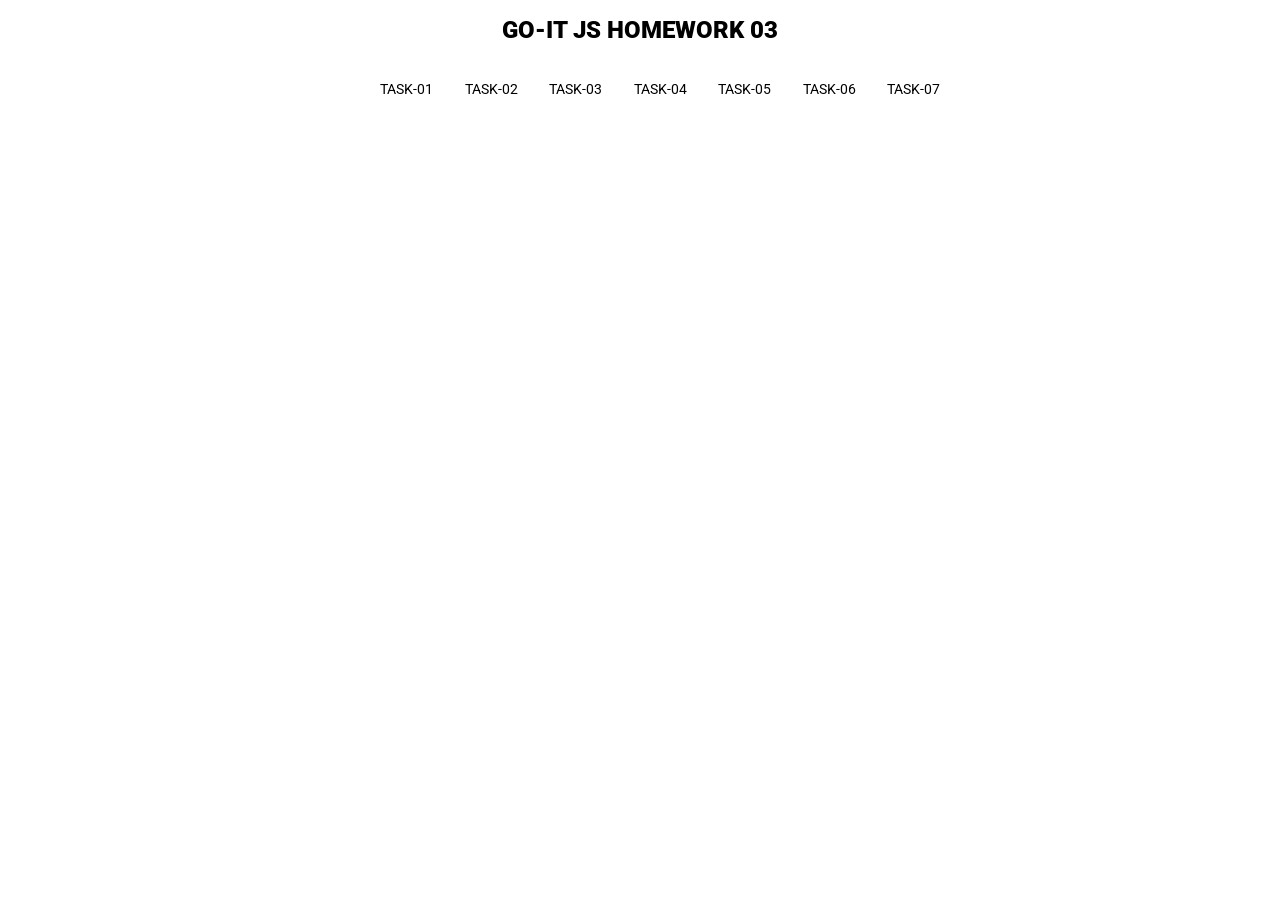
<file: index.html>
<!DOCTYPE html>
<html lang="en">

<head>
    <meta charset="UTF-8">
    <meta name="viewport" content="width=device-width, initial-scale=1.0">
    <title>JS-Homework-03</title>
    <link href="https://fonts.googleapis.com/css?family=Roboto:400,900&display=swap" rel="stylesheet">
    <link rel="stylesheet" href="./css/style.css">
</head>

<body>
    <h1>Go-it js homework 03</h1>
    <div class="navigation">
        <ul class="task-list">
            <li class="task-list__item"> <a href="./html/task-01.html"> Task-01</a></li>
            <li class="task-list__item"> <a href="./html/task-02.html"> Task-02</a></li>
            <li class="task-list__item"> <a href="./html/task-03.html"> Task-03</a></li>
            <li class="task-list__item"> <a href="./html/task-04.html"> Task-04</a></li>
            <li class="task-list__item"> <a href="./html/task-05.html"> Task-05</a></li>
            <li class="task-list__item"> <a href="./html/task-06.html"> Task-06</a></li>
            <li class="task-list__item"> <a href="./html/task-07.html"> Task-07</a></li>

        </ul>
    </div>
</body>

</html>
</file>
<file: css/style.css>
ul,
ol {
  list-style: none;
}
a {
  text-decoration: none;
  color: black;
}
.navigation {
  width: 600px;
  margin: 0 auto;
}
h1,
h2 {
  text-align: center;
  padding-bottom: 20px;
  text-transform: uppercase;
  font-family: "Roboto";
  font-weight: 900;
  font-size: 24px;
}
h2 {
  font-size: 20px;
  font-weight: 400;
}
.task-list {
  display: flex;
  justify-content: space-between;
}
.task-list__item a {
  font-family: "Roboto";
  font-weight: 400;
  font-size: 14px;
  text-transform: uppercase;
}
a:hover,
a:focus {
  color: #e20a0a;
  fill: #e20a0a;
}
</file>
